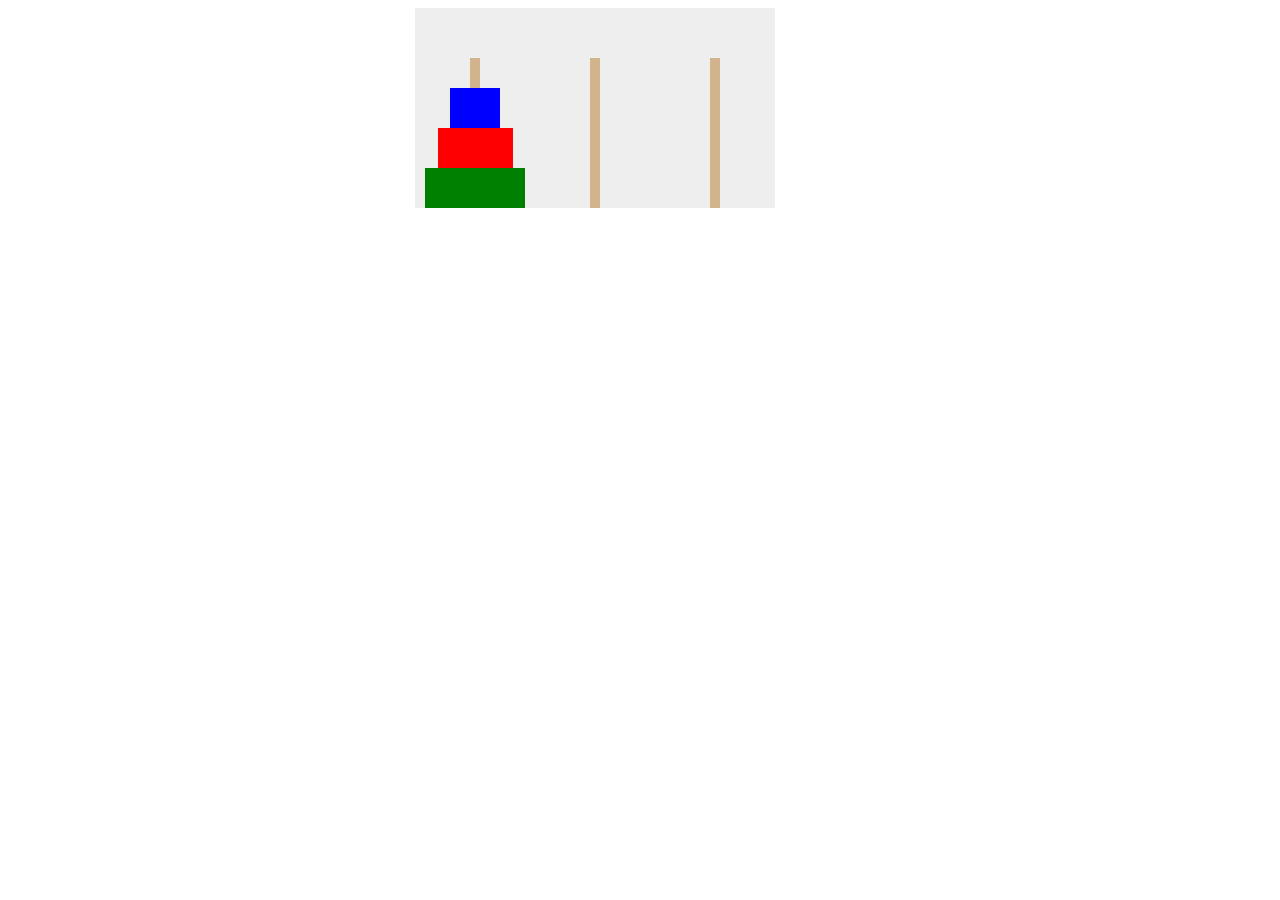
<file: hanoi/hanoi/index.html>
<!DOCTYPE html>
<html>
  <head>
    <meta charset="utf-8">
    <title></title>
    <link rel="stylesheet" type="text/css" href="./css/hanoi.css">
  </head>
  <body>
    <script src="http://code.jquery.com/jquery-2.1.4.min.js"></script>
    <script src="../hanoi-core-solution/hanoi-core.js"></script>
    <script src="./hanoi-view.js"></script>

    <section></section>

    <script>
      var view = new Hanoi.View(new Hanoi.Game(), $('section'));
    </script>

  </body>
</html>
</file>
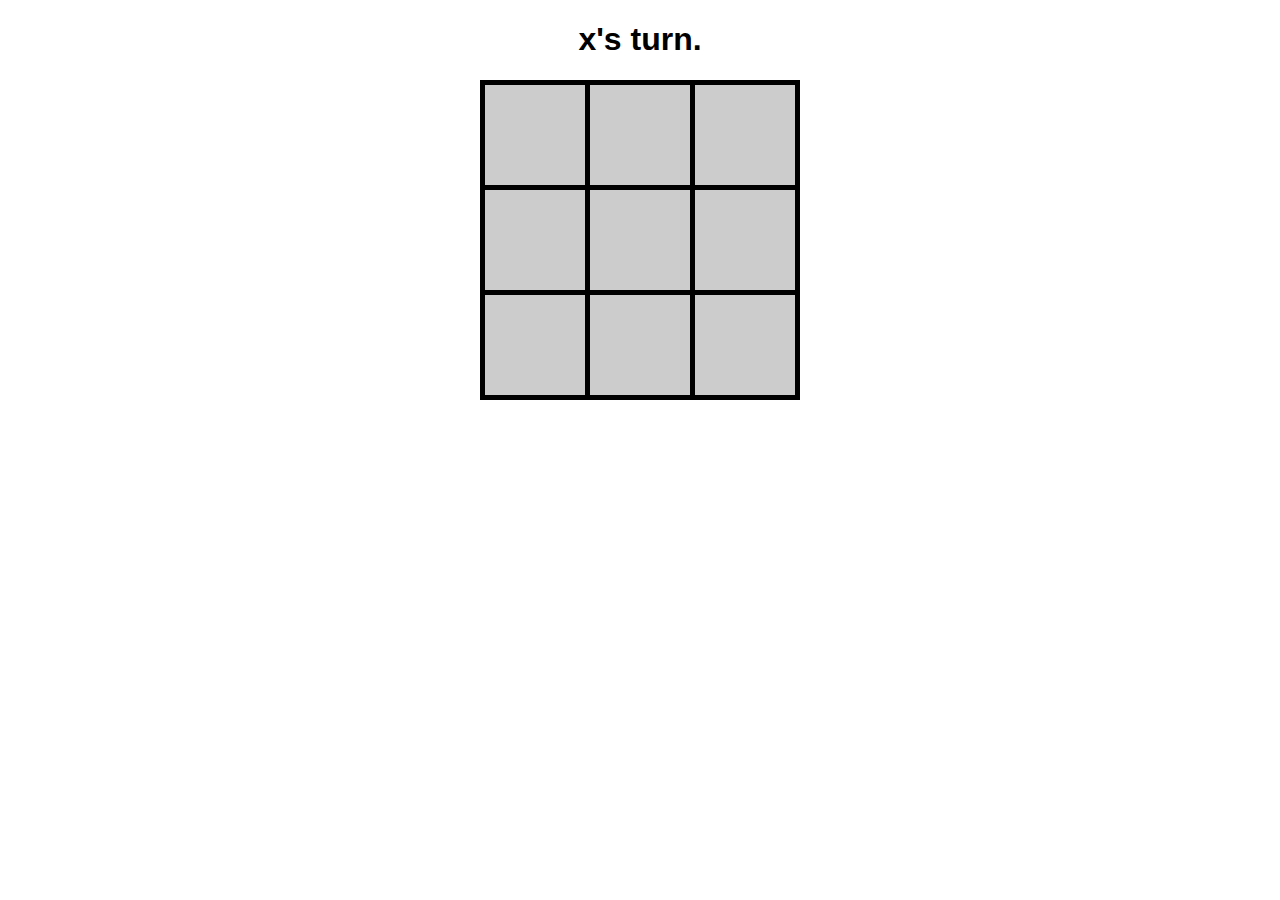
<file: hanoi/ttt.js-gh-pages/skeleton/html/index.html>
<!DOCTYPE html>
<html>
  <head>
    <meta charset="utf-8">
    <title>Tic Tac Toe</title>
    <link rel="stylesheet" type="text/css" href="../css/ttt.css">
  </head>
  <body>
    <script src="../js/jquery-2.1.1.js"></script>
    <!-- Whackjobs at GithubPages don't understand symlinks... -->
    <script src="../../ttt-core-solution/ttt-core.js"></script>
    <script src="../js/ttt-view.js"></script>

    <h1>x's turn.</h1>

    <section id="board">
    </section>
    <script>
      var $container = $('#board');
      var view = new TTT.View(new TTT.Game(), $container);
    </script>
  </body>
</html>
</file>
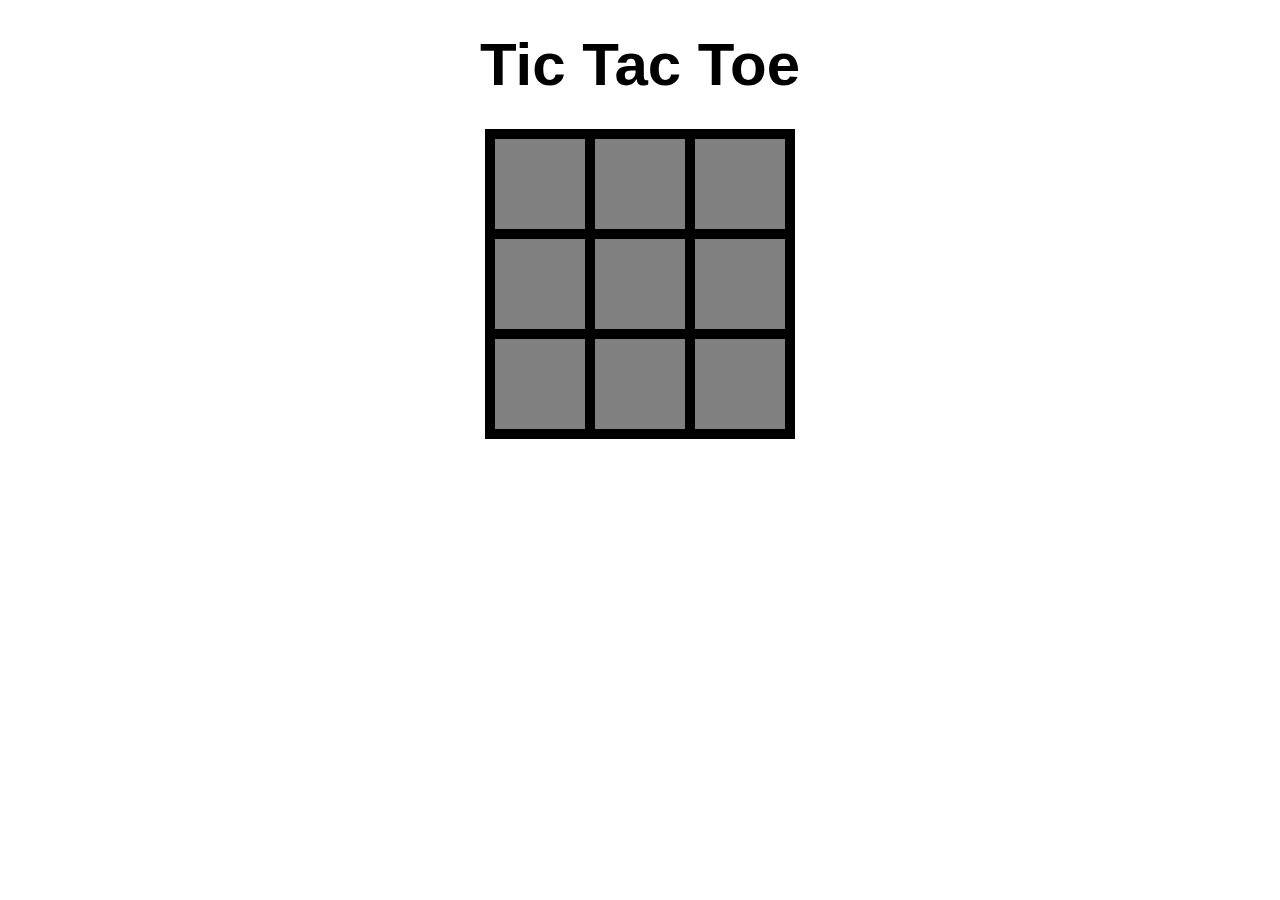
<file: hanoi/ttt.js-gh-pages/solution/html/index.html>
<!DOCTYPE html>
<html>
  <head>
    <meta charset="utf-8">
    <title>Tic Tac Toe</title>
    <link rel="stylesheet" type="text/css" href="../css/ttt.css">
  </head>

  <body>
    <h1>Tic Tac Toe</h1>

    <figure class="ttt"></figure>

    <script src="../js/jquery-2.1.1.js"></script>
    <!-- Whackjobs at GithubPages don't understand symlinks... -->
    <script src="../../ttt-core-solution/ttt-core.js"></script>
    <script src="../js/ttt-view.js"></script>

    <script>
      $(function () {
        new TTT.View(new TTT.Game(), $(".ttt"));;
      });
    </script>
  </body>
</html>
</file>
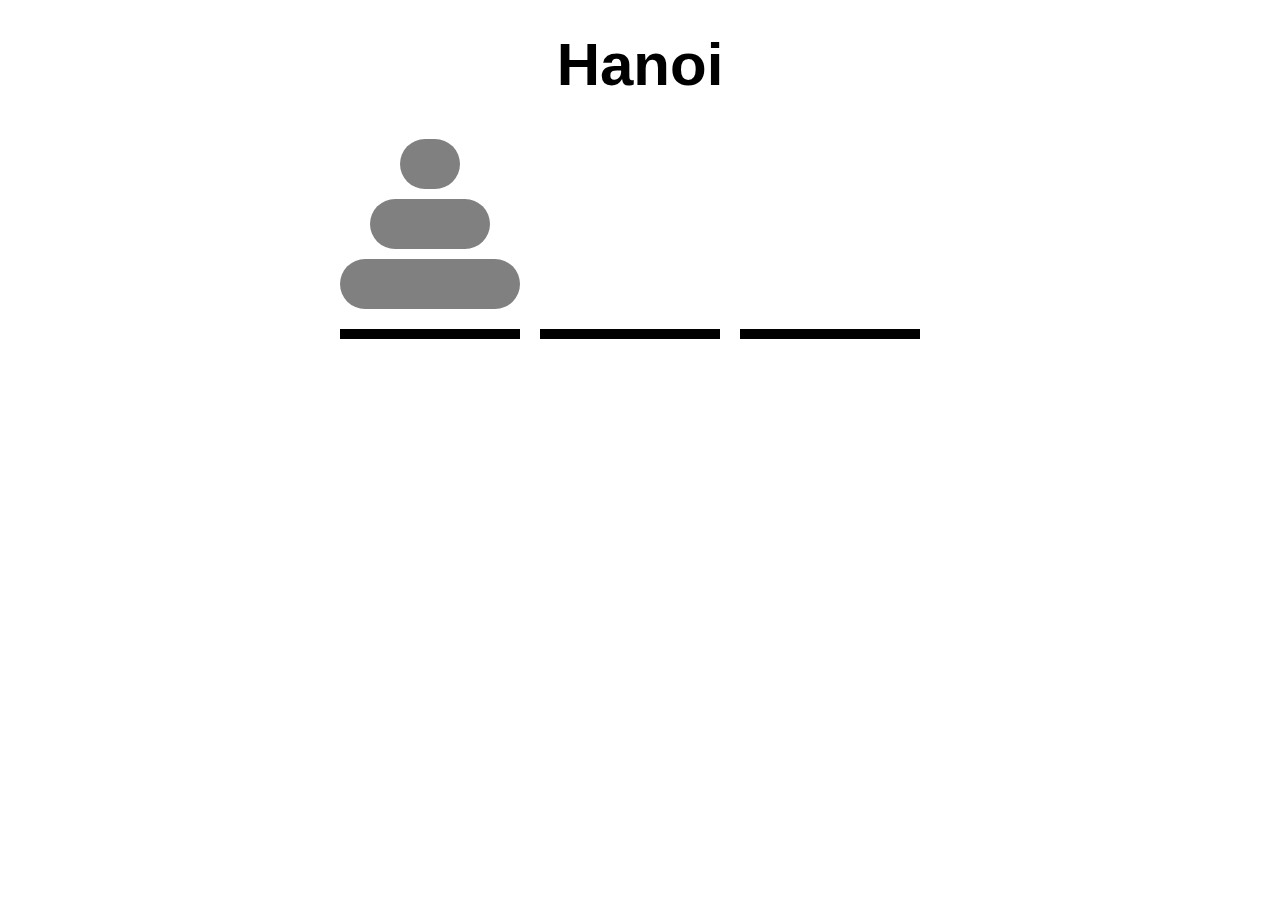
<file: hanoi/solution/html/hanoi.html>
<html>
  <head>
    <link rel="stylesheet" type="text/css" href="../css/hanoi.css">

    <script type="text/javascript" src="../js/jquery-2.1.1.js"></script>
    <script type="text/javascript" src="../../hanoi-core-solution/hanoi-core.js"></script>
    <script type="text/javascript" src="../js/hanoi-view.js"></script>
  </head>

  <body>
    <h1>Hanoi</h1>
    <figure class="hanoi"></figure>

    <script>
      $(function () {
        new Hanoi.View(new Hanoi.Game(), $(".hanoi"));
      });
    </script>
 </body>
</html>
</file>
<file: hanoi/hanoi/css/hanoi.css>
section {
  width: 450px;
  margin: auto;
}

li {
  position: absolute;
  float: right;
  list-style: none;
  height: 40px;
  clear: both;
}

#tower-level0 {
  left: 10px;
  bottom: 0px;
  width: 100px;
  background-color: green;
}

#tower-level1 {
  left: 22.5px;
  bottom: 40px;
  width: 75px;
  background-color: red;
}

#tower-level2 {
  left: 35px;
  bottom: 80px;
  width: 50px;
  background-color: blue;
}

ul{
  position: relative;
  float: left;
  width: 120px;
  height: 200px;
  margin: auto;
  background-color: #eee;
  padding: 0px;
}

.tower {
  height: 150px;
  width: 10px;
  background-color: tan;
  position: absolute;
  left: 55px;
  bottom: 0px;
}
</file>
<file: hanoi/ttt.js-gh-pages/skeleton/css/ttt.css>
ul li {
  list-style: none;
  width: 100px;
  height: 100px;
  border-right: 5px solid #000;
  border-bottom: 5px solid #000;
  float: left;
  background: #ccc;
  font-size: 75px;
  font-weight: 700;
  text-align: center;
  font-family: sans-serif;
}

ul li:hover {
  background: yellow;
}

ul {
  width: 315px;
  margin: auto;
  border-top: 5px solid #000;
  border-left: 5px solid #000;
  padding: 0px;
}


h1{
  text-align: center;
  font-family: sans-serif;
}

.clearfix:after{
  display: block;
  content: "";
  clear: both;
}
</file>
<file: hanoi/ttt.js-gh-pages/solution/css/ttt.css>
html, body, figure, figcaption, ul, li, h1 {
  margin: 0;
  padding: 0;
  border: 0;
  font: inherit;
  text-align: inherit;
}

ul {
  list-style: none;
}

.group:after {
  content: "";
  clear: both;
  display: block;
}

body {
  font-family: sans-serif;
  text-align: center;
  font-weight: bold;
}

h1 {
  font-size: 60px;
  margin: 30px;
}

ul {
  margin: 30px auto;
  width: 300px;
  border: 5px solid black;
}

li {
  float: left;
  width: 90px;
  height: 90px;
  border: 5px solid black;
  background: gray;
  cursor: pointer;
}

li:hover {
  background: yellow;
}

.x,
.o {
  background: white;
  cursor: default;
}

.x:hover,
.o:hover {
  background: white;
}

.x:after,
.o:after {
  display: block;
  width: 100%;
  font-size: 60px;
  line-height: 80px;
}

.x:after {
  content: "x";
}

.o:after {
  content: "o";
}

.game-over li {
  color: red;
  cursor: default;
  background: white;
}

.winner-x .x,
.winner-o .o {
  background: green;
  color: white;
}

figcaption {
  font-size: 30px;
}
</file>
<file: hanoi/solution/css/hanoi.css>
html, body, figure, figcaption, ul, li, h1 {
  margin: 0;
  padding: 0;
  border: 0;
  font: inherit;
  text-align: inherit;
}

ul {
  list-style: none;
}

.group:after {
  content: "";
  clear: both;
  display: block;
}

body {
  font-family: sans-serif;
  text-align: center;
  font-weight: bold;
}

h1 {
  font-size: 60px;
  margin: 30px;
}

.hanoi {
  margin: 30px auto;
  width: 600px;
}

ul {
  float: left;
  width: 180px;
  padding: 0 0 10px 0;
  border-bottom: 10px solid black;
  cursor: pointer;
}

ul:hover {
  border-color: blue;
}

ul.selected {
  border-color: red;
}

ul:nth-child(2) {
  margin: 0 20px;
}

li {
  width: 0px;
  margin: 10px auto;
  height: 50px;
  background: gray;
  border-radius: 25px;
}

li.disk-1 {
  width: 60px;
}

li.disk-2 {
  width: 120px;
}

li.disk-3 {
  width: 180px;
}

.game-over ul {
  cursor: default;
  border-color: black;
}

.game-over li {
  background: green;
}
</file>
